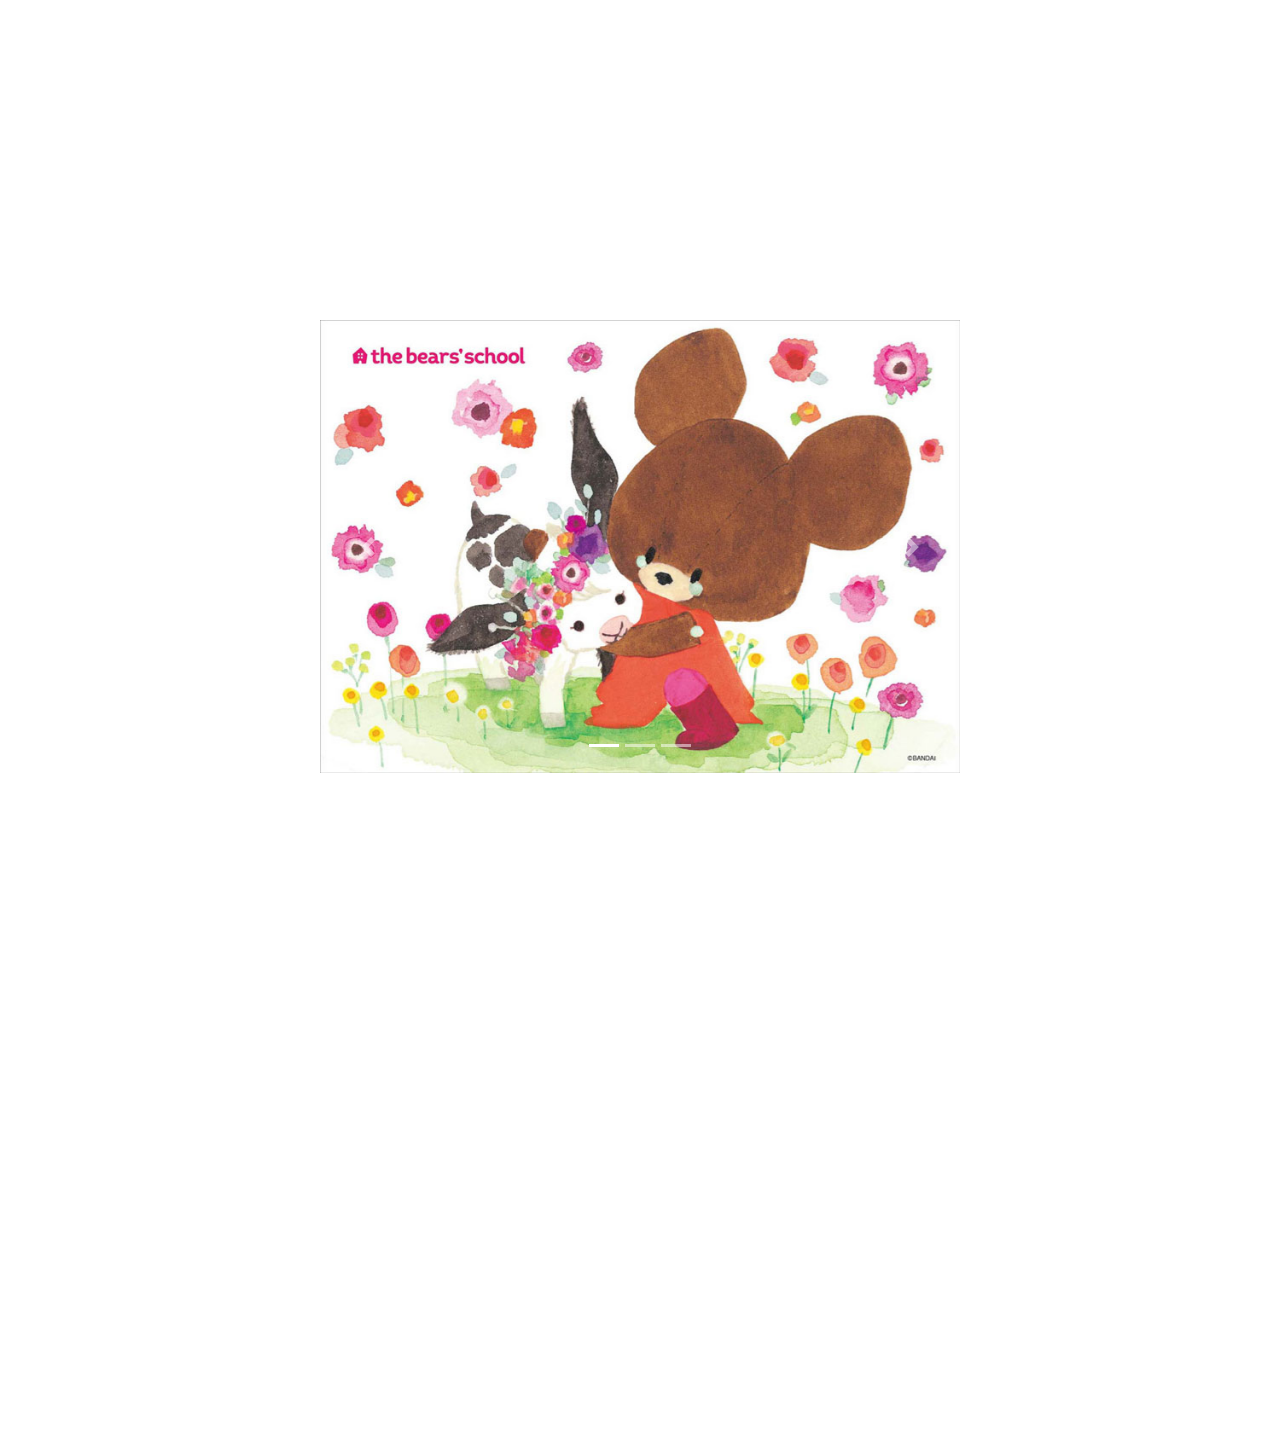
<file: indexx.html>
<!doctype html>
<html lang="en">
  <head>
    <title>Hello, world!</title>
    <!-- Required meta tags -->
    <meta charset="utf-8">
    <meta name="viewport" content="width=device-width, initial-scale=1, shrink-to-fit=no">

    <!-- Bootstrap CSS -->
    <link rel="stylesheet" href="css/bootstrap.min.css">
    <link rel="stylesheet" href="css/main.css">
  </head>
  <body>

<section class="pk">

  	<div id="carouselExampleIndicators" class="carousel slide" data-ride="carousel">
  <ol class="carousel-indicators">
    <li data-target="#carouselExampleIndicators" data-slide-to="0" class="active"></li>
    <li data-target="#carouselExampleIndicators" data-slide-to="1"></li>
    <li data-target="#carouselExampleIndicators" data-slide-to="2"></li>
  </ol>
  <div class="carousel-inner">
    <div class="carousel-item active">
      <img class="d-block w-100" src="images/1.jpg" alt="First slide">
    </div>
    <div class="carousel-item">
      <img class="d-block w-100" src="images/2.jpg" alt="Second slide">
    </div>
    <div class="carousel-item">
      <img class="d-block w-100" src="images/3.jpg" alt="Third slide">
    </div>
  </div>
  <a class="carousel-control-prev" href="#carouselExampleIndicators" role="button" data-slide="prev">
    <span class="carousel-control-prev-icon" aria-hidden="true"></span>
    <span class="sr-only">Previous</span>
  </a>
  <a class="carousel-control-next" href="#carouselExampleIndicators" role="button" data-slide="next">
    <span class="carousel-control-next-icon" aria-hidden="true"></span>
    <span class="sr-only">Next</span>
  </a>
</div>

</section> 














    

    <!-- Optional JavaScript -->
    <!-- jQuery first, then Popper.js, then Bootstrap JS -->
    <script src="https://code.jquery.com/jquery-3.2.1.slim.min.js" integrity="sha384-KJ3o2DKtIkvYIK3UENzmM7KCkRr/rE9/Qpg6aAZGJwFDMVNA/GpGFF93hXpG5KkN" crossorigin="anonymous"></script>
    <script src="https://cdnjs.cloudflare.com/ajax/libs/popper.js/1.12.3/umd/popper.min.js" integrity="sha384-vFJXuSJphROIrBnz7yo7oB41mKfc8JzQZiCq4NCceLEaO4IHwicKwpJf9c9IpFgh" crossorigin="anonymous"></script>
    <script src="https://maxcdn.bootstrapcdn.com/bootstrap/4.0.0-beta.2/js/bootstrap.min.js" integrity="sha384-alpBpkh1PFOepccYVYDB4do5UnbKysX5WZXm3XxPqe5iKTfUKjNkCk9SaVuEZflJ" crossorigin="anonymous"></script>
    
  </body>
</html>
</file>
<file: css/main.css>
.pk {
	height: 50em;
	font-weight: 60em;
	margin: 20em;
}
</file>
